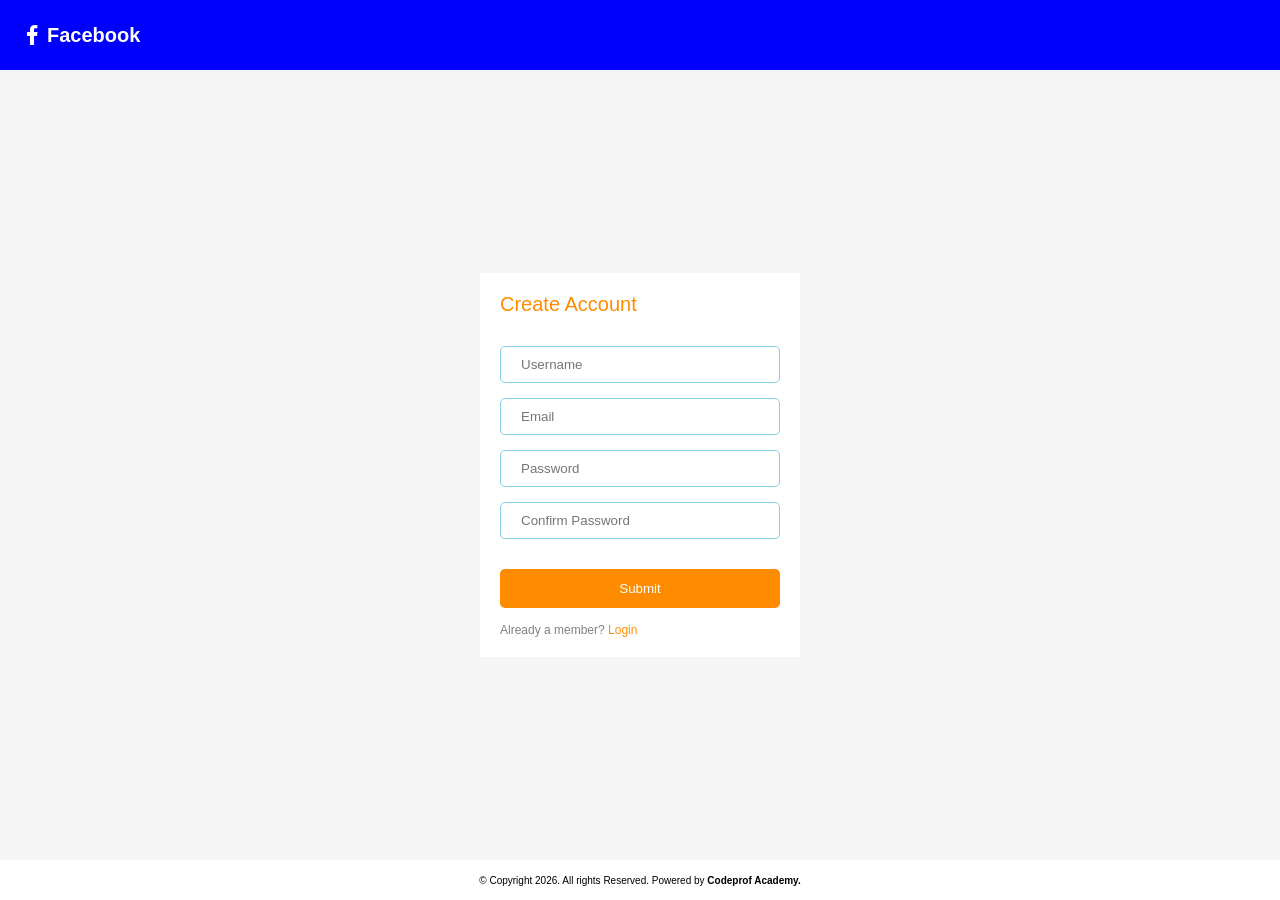
<file: index.html>
<!DOCTYPE html>
<html lang="en">
<head>
    <meta charset="UTF-8">
    <meta name="viewport" content="width=device-width, initial-scale=1.0">
    <title>Facebook</title>
    <link rel="shortcut icon" href="logo.png">
    <link rel="stylesheet" href="style.css">
    <link rel="stylesheet" href="mobile.css">

</head>
<body>
    <header>
           <img src="logo2.png" alt="">
           <b>Facebook</b>
    </header>
    <main>
              <form >
                   <h2>Create Account</h2>
                   <input type="text" placeholder="Username" required>
                   <input type="email" placeholder="Email" required>
                   <input type="password" placeholder="Password" required>
                   <input type="password" placeholder="Confirm Password" required>
                   <button>Submit</button>
                   <p>Already a member? <a href="login.html">Login</a></p>
              </form>
    </main>
    <footer>
             <p>
                &copy; Copyright 2026. All rights Reserved. Powered by <b>Codeprof Academy.</b>
            </p>
    </footer>
</body>
</html>
</file>
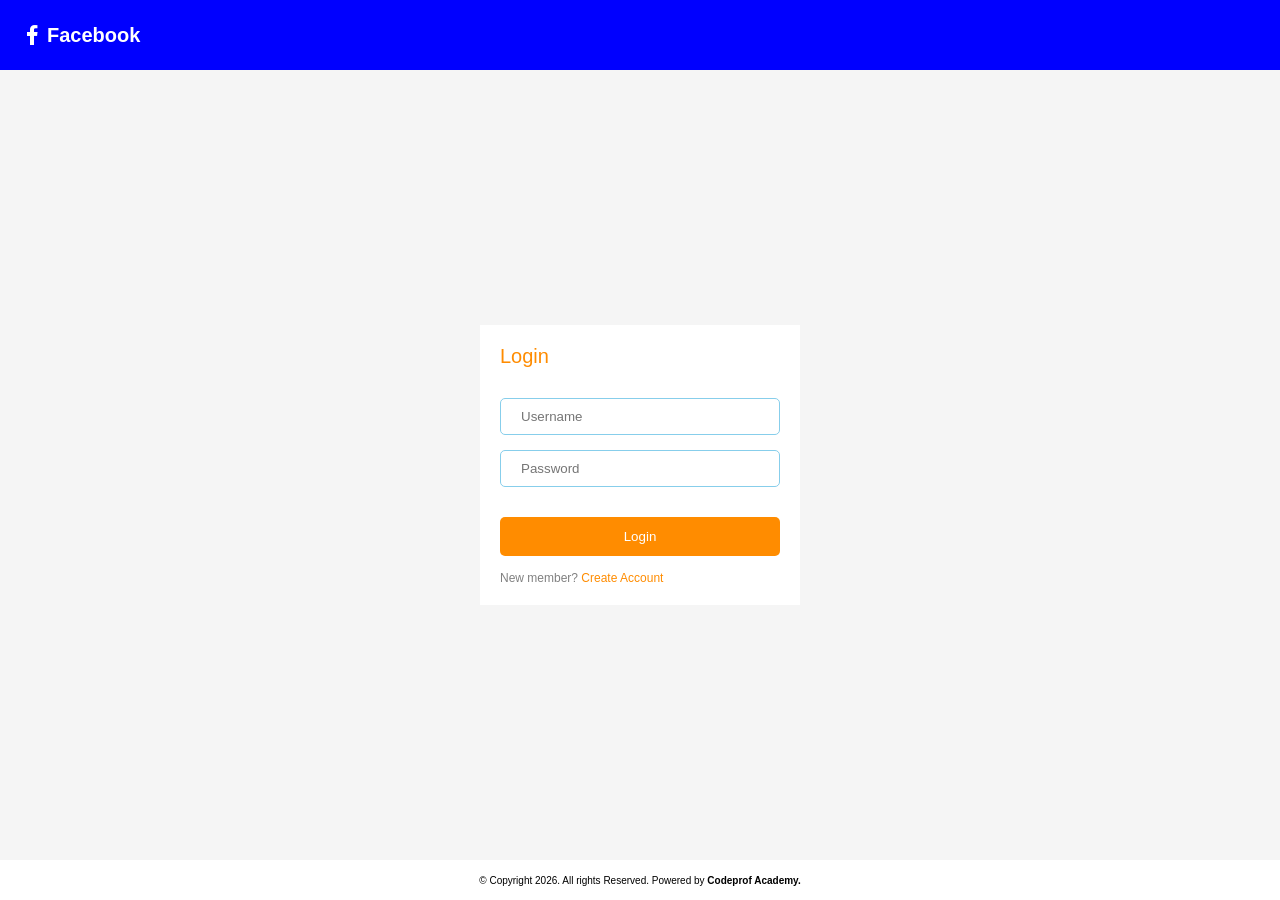
<file: login.html>
<!DOCTYPE html>
<html lang="en">
<head>
    <meta charset="UTF-8">
    <meta name="viewport" content="width=device-width, initial-scale=1.0">
    <title>Facebook</title>
    <link rel="shortcut icon" href="logo.png">
    <link rel="stylesheet" href="style.css">
    <link rel="stylesheet" href="mobile.css">

</head>
<body>
    <header>
           <img src="logo2.png" alt="">
           <b>Facebook</b>
    </header>
    <main>
              <form >
                   <h2>Login</h2>
                   <input type="text" placeholder="Username" required>
           
                   <input type="password" placeholder="Password" required>
              
                   <button>Login</button>
                   <p>New member? <a href="index.html">Create Account</a></p>
              </form>
    </main>
    <footer>
             <p>
                &copy; Copyright 2026. All rights Reserved. Powered by <b>Codeprof Academy.</b>
            </p>
    </footer>
</body>
</html>
</file>
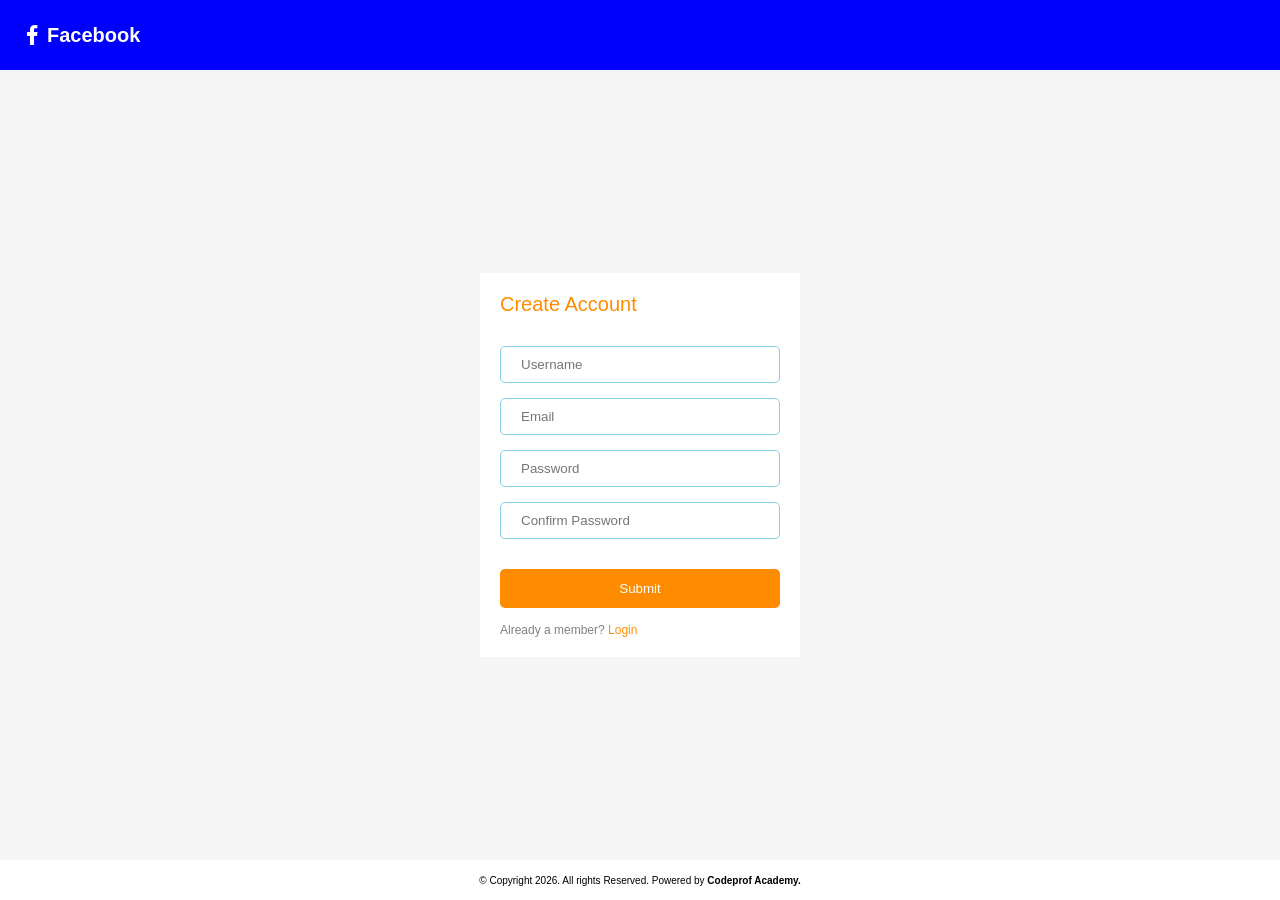
<file: signup.html>
<!DOCTYPE html>
<html lang="en">
<head>
    <meta charset="UTF-8">
    <meta name="viewport" content="width=device-width, initial-scale=1.0">
    <title>Facebook</title>
    <link rel="shortcut icon" href="logo.png">
    <link rel="stylesheet" href="style.css">
    <link rel="stylesheet" href="mobile.css">

</head>
<body>
    <header>
           <img src="logo2.png" alt="">
           <b>Facebook</b>
    </header>
    <main>
              <form >
                   <h2>Create Account</h2>
                   <input type="text" placeholder="Username" required>
                   <input type="email" placeholder="Email" required>
                   <input type="password" placeholder="Password" required>
                   <input type="password" placeholder="Confirm Password" required>
                   <button>Submit</button>
                   <p>Already a member? <a href="login.html">Login</a></p>
              </form>
    </main>
    <footer>
             <p>
                &copy; Copyright 2026. All rights Reserved. Powered by <b>Codeprof Academy.</b>
            </p>
    </footer>
</body>
</html>
</file>
<file: style.css>
*{
    margin: 0;
    padding: 0;
    box-sizing: border-box;
    text-decoration: none;
    scroll-behavior: smooth;
    transition: 0.5s;
    font-family: 'Segoe UI', Tahoma, Geneva, Verdana, sans-serif;
}

body{
    width:100%;
    height: 100vh;
    background-color: whitesmoke;
}

header{
    width: 100%;
    height: 70px;
    background-color: blue;
    display: flex;
    align-items: center;
    justify-content: flex-start;
    gap:3px;
padding: 10px 20px;
    
}

header > b{
    color:white;
    font-size: 20px;
}

main{
    width: 100%;
    height: calc(100vh - 110px) ;
    display: flex;
    flex-direction: row;
    justify-content: center;
    align-items: center;
}
main > form{
    width: 25%;
    height: fit-content;
    background-color: white;
    padding: 20px;
    display: flex;
    flex-direction: column;
    gap:15px;

}

form > h2{
    color:darkorange;
    margin-bottom: 15px;
    font-weight:400;
    font-size: 20px;
}

form > input{
    width: 100%;
    padding: 10px 20px;
    border-radius: 5px;
    border: 1px solid skyblue;
    outline: none;
}

form > button{
    width: 100%;
    padding: 12px 25px;
    background-color: darkorange;
    color:white;
    border:none;
    cursor: pointer;
    border-radius: 5px;
    margin-top: 15px;
}

form > button:hover{
    background-color: blue;
}

form > p{
    font-size: 12px;
    color:grey;
}
p > a{
color:darkorange;
}
p > a:hover{
    color:blue;
}

form > input:focus{
    border-color: darkorange;
}
footer{
    width: 100%;
    height: 40px;
    background-color: white;
    display: flex;
    flex-direction: row;
    justify-content: center;
    align-items: center;
}

footer > p{
    font-size: 10px;
}
</file>
<file: mobile.css>
@media(max-width:450px){
    main >form{
        width: 90%;
    }
}
</file>
